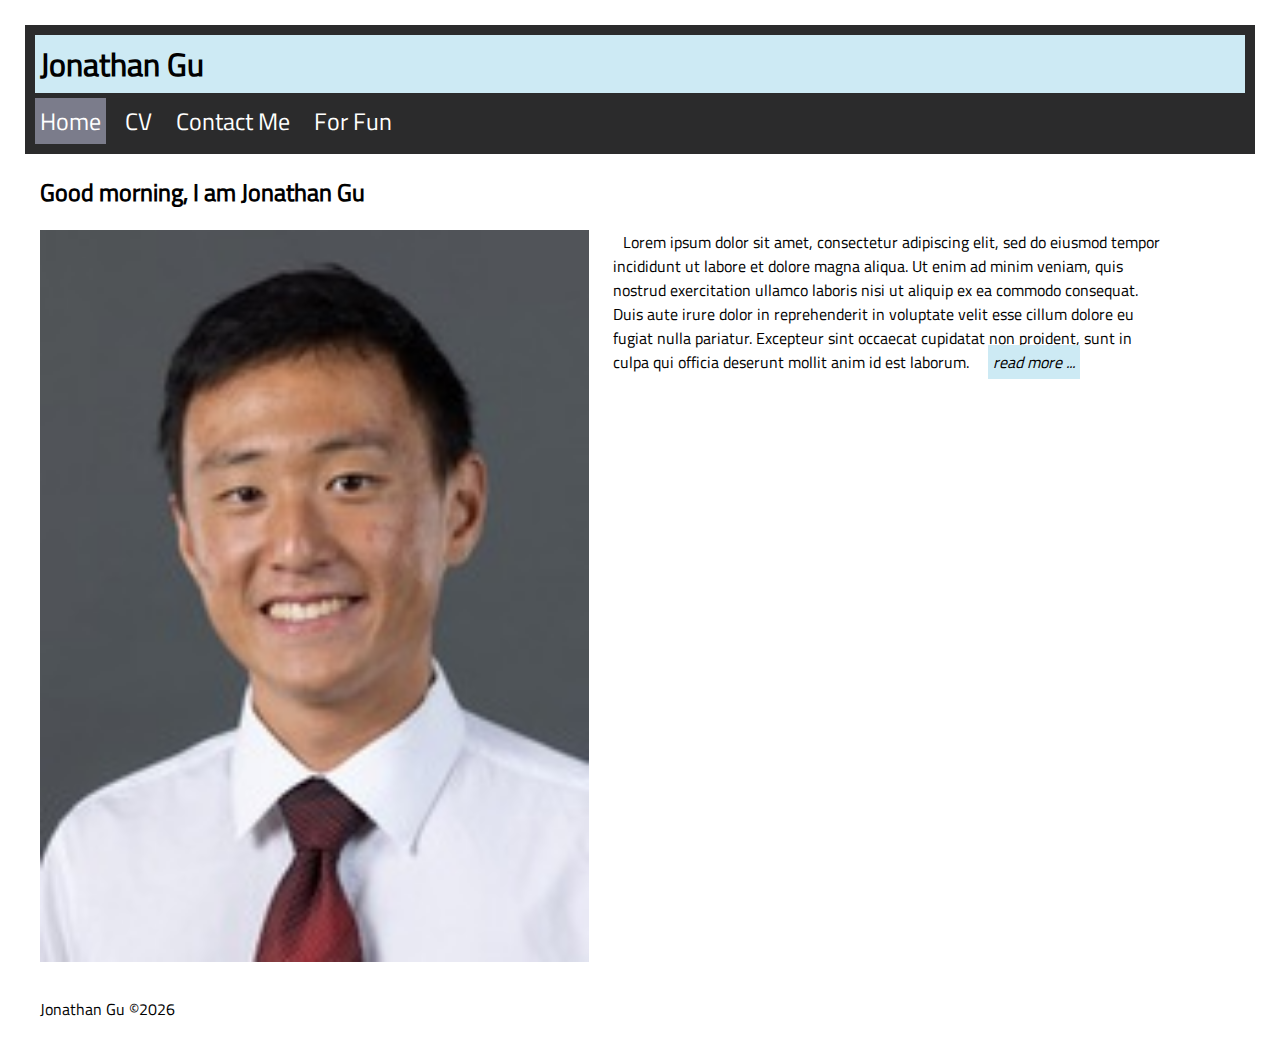
<file: index.html>
<!DOCTYPE html>
<html lang="en">
<head>
    <meta charset="UTF-8">
    <meta name="viewport" content="width=device-width, initial-scale=1.0">
    <meta name="author" content="Jonathan Gu">
    <meta name="keywords" content="Carnegie Mellon University, Information Systems">
    <meta name="description" content="Jonathan Gu professional website">
    <title>Jonathan Gu</title>
    <link rel="stylesheet" href="../static/style.css">
    <link rel="stylesheet" href="https://cdnjs.cloudflare.com/ajax/libs/font-awesome/4.7.0/css/font-awesome.min.css">
    <script defer src="../static/script.js"></script>
    <script src="https://ajax.googleapis.com/ajax/libs/jquery/3.7.1/jquery.min.js"></script>
    <meta name="viewport" content="width=device-width, initial-scale=1.0">
</head>
<body onload="addYear()">
    <header>
        <h1 id="webname">Jonathan Gu</h1>
        <nav id="myTopnav" class="topnav">
            <a href="index.html" class = "active">Home</a>
            <a href="cv.html">CV</a>
            <a href="contact.html">Contact Me</a>
            <a href="fun.html">For Fun</a>
        </nav>
    </header>
    <div class="main">
        <h2 id="greeting"></h2>
        <img src="../static/photo_of_me.jpg" alt="Jonathan Gu" width="10px" class="classA">
        
        <!--<p class="classA" id="intro">Lorem ipsum dolor sit amet, consectetur adipiscing elit, sed do eiusmod tempor incididunt ut labore et dolore magna aliqua. Ut enim ad minim veniam, quis nostrud exercitation ullamco laboris nisi ut aliquip ex ea commodo consequat. Duis aute irure dolor in reprehenderit in voluptate velit esse cillum dolore eu fugiat nulla pariatur. Excepteur sint occaecat cupidatat non proident, sunt in culpa qui officia deserunt mollit anim id est laborum.
        -->

        <div class="classA">
            <span id="shortIntro">Lorem ipsum dolor sit amet, consectetur adipiscing elit, sed do eiusmod tempor incididunt ut labore et dolore magna aliqua. Ut enim ad minim veniam, quis nostrud exercitation ullamco laboris nisi ut aliquip ex ea commodo consequat. Duis aute irure dolor in reprehenderit in voluptate velit esse cillum dolore eu fugiat nulla pariatur. Excepteur sint occaecat cupidatat non proident, sunt in culpa qui officia deserunt mollit anim id est laborum.</span>
            <span id="readMore"> read more ...</span>
            <span id="longIntro">Lorem ipsum dolor sit amet, consectetur adipiscing elit, sed do eiusmod tempor incididunt ut labore et dolore magna aliqua. Ut enim ad minim veniam, quis nostrud exercitation ullamco laboris nisi ut aliquip ex ea commodo consequat. Duis aute irure dolor in reprehenderit in voluptate velit esse cillum dolore eu fugiat nulla pariatur. Excepteur sint occaecat cupidatat non proident, sunt in culpa qui officia deserunt mollit anim id est laborum.</span>
            <span id="readLess"> read less</span>
        </div>

    </div>
    <footer>
        <p id="copyYear">Jonathan Gu &copy;</p>
    </footer>
</body>
</html>
</file>
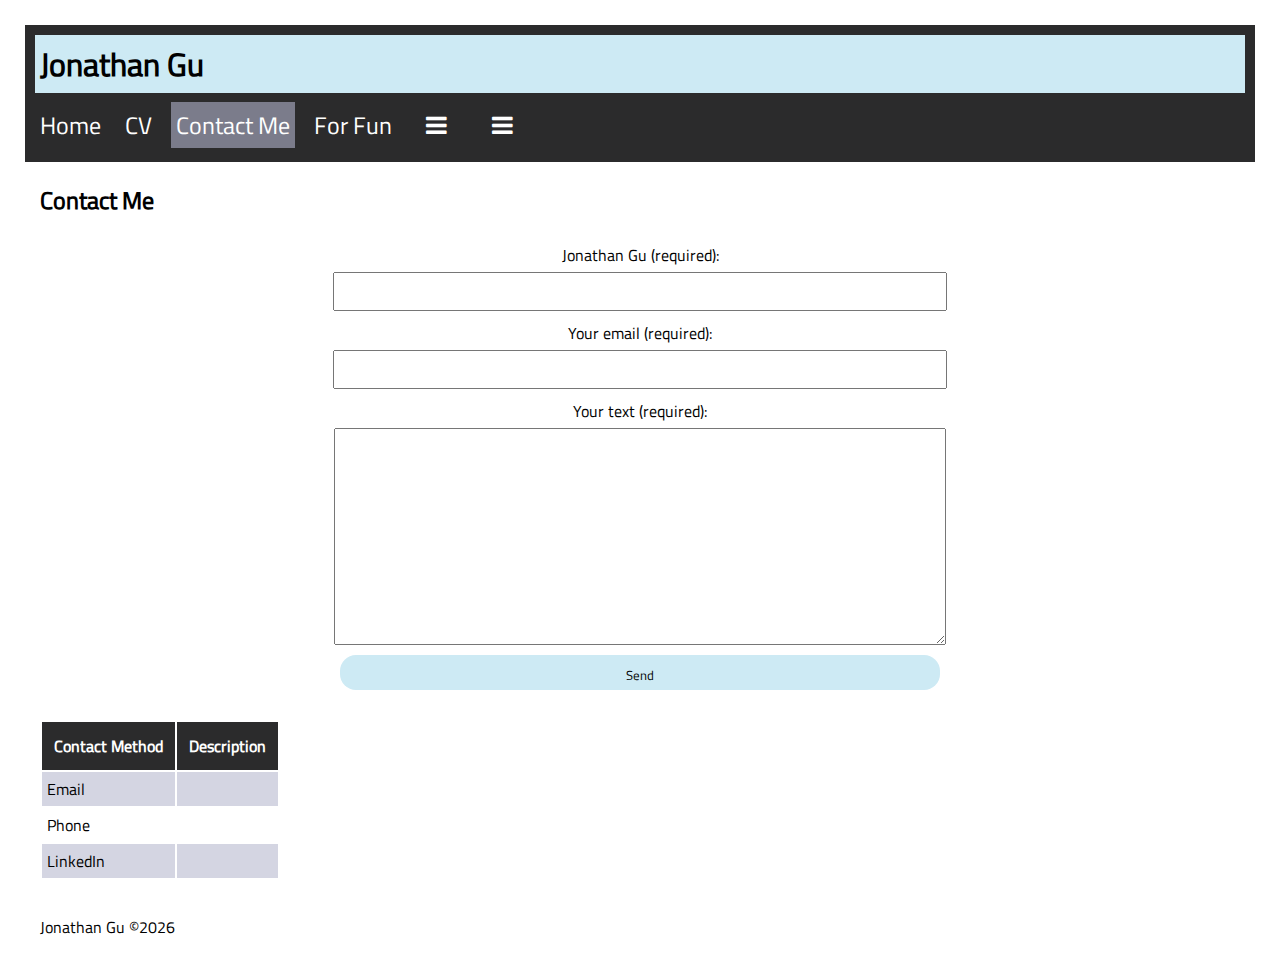
<file: views/contact.html>
<!DOCTYPE html>
<html lang="en">
<head>
    <meta charset="UTF-8">
    <meta name="viewport" content="width=device-width, initial-scale=1.0">
    <meta name="author" content="Jonathan Gu">
    <meta name="keywords" content="Carnegie Mellon University, Information Systems">
    <meta name="description" content="Jonathan Gu professional website">
    <title>Jonathan Gu</title>
    <link rel="stylesheet" href="../static/style.css">
    <link rel="stylesheet" href="https://cdnjs.cloudflare.com/ajax/libs/font-awesome/4.7.0/css/font-awesome.min.css">
    <script defer src="../static/script.js"></script>
    <script src="https://ajax.googleapis.com/ajax/libs/jquery/3.7.1/jquery.min.js"></script>
    <meta name="viewport" content="width=device-width, initial-scale=1.0">
</head>
<body onload=" addYear()">
    <header>
        <h1 id="webname">Jonathan Gu</h1>
        <nav id="myTopnav" class="topnav">
            <a href="index.html">Home</a>
            <a href="cv.html">CV</a>
            <a href="contact.html" class="active">Contact Me</a>
            <a href="fun.html">For Fun</a>
            <a href="javascript:void(0);" class="icon" >

                <i class="fa fa-bars"></i>
 
              </a>
              <a href="javascript:void(0);" class="icon">

                <i class="fa fa-bars" onclick="activeNav()"></i>
     
                </a>
        </nav>
    </header>
    <div class="main">
        <h2>Contact Me</h2>
        <form action="">
            <label for="UserName">Jonathan Gu (required): </label>
            <input type="text" name="UserName" id="UserName" required>
            <label for="UserEmail">Your email (required): </label>
            <input type="email" name="UserEmail" id="UserEmail" required>
            <label for="UserText">Your text (required): </label>
            <textarea name="UserText" id="UserText" cols="30" rows="10" required></textarea>
            <input type="submit" value="Send" onclick="validate()">
        </form>
        <p id="ValidateMsg"></p>
        <table>
            <tr><th>Contact Method</th><th>Description</th></tr>
            <tr><td>Email</td><td></td></tr>
            <tr><td>Phone</td><td></td></tr>
            <tr><td>LinkedIn</td><td></td></tr>
        </table>
    </div>
    <footer>
        <p id="copyYear">Jonathan Gu &copy;</p>
    </footer>
</body>
</html>
</file>
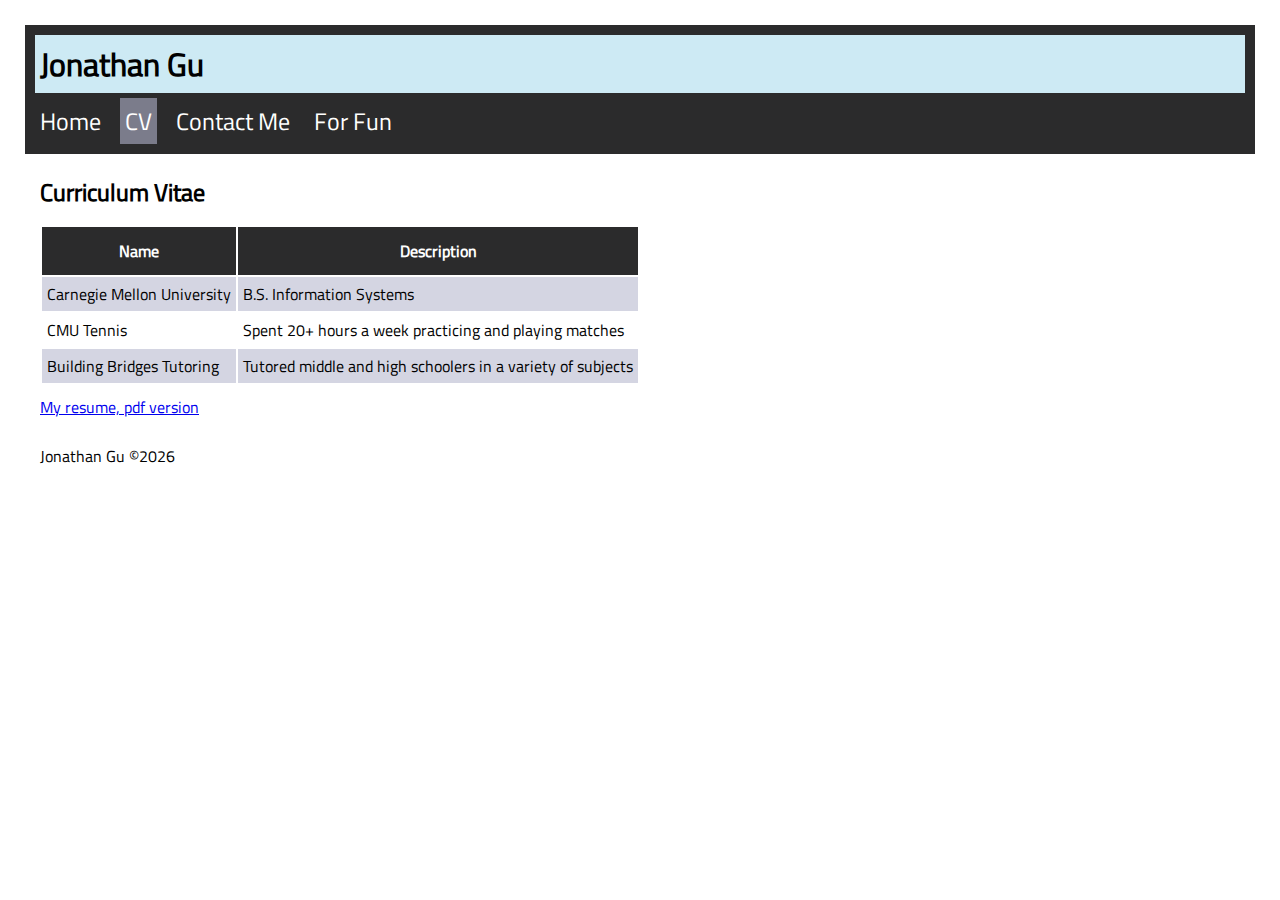
<file: views/cv.html>
<!DOCTYPE html>
<html lang="en">
<head>
    <meta charset="UTF-8">
    <meta name="viewport" content="width=device-width, initial-scale=1.0">
    <meta name="author" content="Jonathan Gu">
    <meta name="keywords" content="Carnegie Mellon University, Information Systems">
    <meta name="description" content="Jonathan Gu professional website">
    <title>Jonathan Gu</title>
    <link rel="stylesheet" href="../static/style.css">
    <script defer src="../static/script.js"></script>
    <script src="https://ajax.googleapis.com/ajax/libs/jquery/3.7.1/jquery.min.js"></script>
    <meta name="viewport" content="width=device-width, initial-scale=1.0">
</head>
<body onload=" addYear()">
    <header>
        <h1 id="webname">Jonathan Gu</h1>
        <nav>
            <a href="index.html">Home</a>
            <a href="cv.html" class = "active">CV</a>
            <a href="contact.html">Contact Me</a>
            <a href="fun.html">For Fun</a>
        </nav>
    </header>
    <div class="main">
        <h2>Curriculum Vitae</h2>
        <table>
            <tr><th>Name</th><th>Description</th></tr>
            <tr><td>Carnegie Mellon University</td><td>B.S. Information Systems</td></tr>
            <tr><td>CMU Tennis</td><td>Spent 20+ hours a week practicing and playing matches</td></tr>
            <tr><td>Building Bridges Tutoring</td><td>Tutored middle and high schoolers in a variety of subjects</td></tr>
        </table>
        <a href="../static/your_resume.pdf" target="_blank">My resume, pdf version</a>
    </div>
    <footer>
        <p id="copyYear">Jonathan Gu &copy;</p>
    </footer>
</body>
</html>
</file>
<file: static/style.css>
:root {
   --lightBLU: rgb(205, 234, 244); 
   --gray: rgb(123, 124, 139);
   --lightGray:rgb(212, 213, 226);
   --darkGray: rgb(43, 43, 44);
}

@font-face {
   font-family: MyFont;
   src: url(../static/Titillium_Web/TitilliumWeb-Regular.ttf);
}

* { 
   padding: 5px;
   margin: 5px;
 /*  font-family: Arial, Helvetica, sans-serif; */
   font-family: MyFont;
}

#webname {
   background-color: var(--lightBLU);
}

.classA {
   width: 45%;
   display: inline-block;
   vertical-align: top;
}

header {
   background-color: var(--darkGray);
} 

nav a {
   color: white;
   text-decoration: none;
   margin: -5px;
   margin-right: 15px;    margin-right: 15px;
   font-size: x-large;
} 

form * {
   display: block;
   width: 50%;
   margin: auto;
   padding-top: 10px;
   text-align: center;
}

th {
   padding: 12px;
   background-color: var(--darkGray);
   color: white;
   width: fit-content;
}

table tr:nth-child(even) {
   background-color: var(--lightGray);
}

table tr:hover {
   background-color: var(--lightBLU);
}

form input[type=submit] {
   background-color: var(--lightBLU);
   border: 0px;
   border-radius: 16px;
   margin-top: 10px;
}
/*
#FavList {
   display: none;
}*/
#SeeMoreBTN{
   background-color: var(--lightBLU);
   border: 0px;
   border-radius: 16px;
   font-size:large;
}

#readLess, #longIntro {
   display: none;
}

#readLess, #readMore {
   font-style: italic;
   background-color:var(--lightBLU);
}

#ValidateMsg {
   width: max-content;
   margin: auto;
}

#map {

   height: 40vh;  /* 40% of the viewport height */
}


#funIMG {

   width: 90%;
 
   border-radius: 100%;
 
 }
 .mainFun {

   display: flex;

   flex-wrap: wrap;

   flex-direction: row;

}


#item1, #item2, #item3, #item4 {

   width: 40vw; /* 40% of the viewport width */

   margin: auto;

}


nav a:hover {

   background-color: var(--gray);

}

nav a.active {

   background-color: var(--gray);

}
</file>
